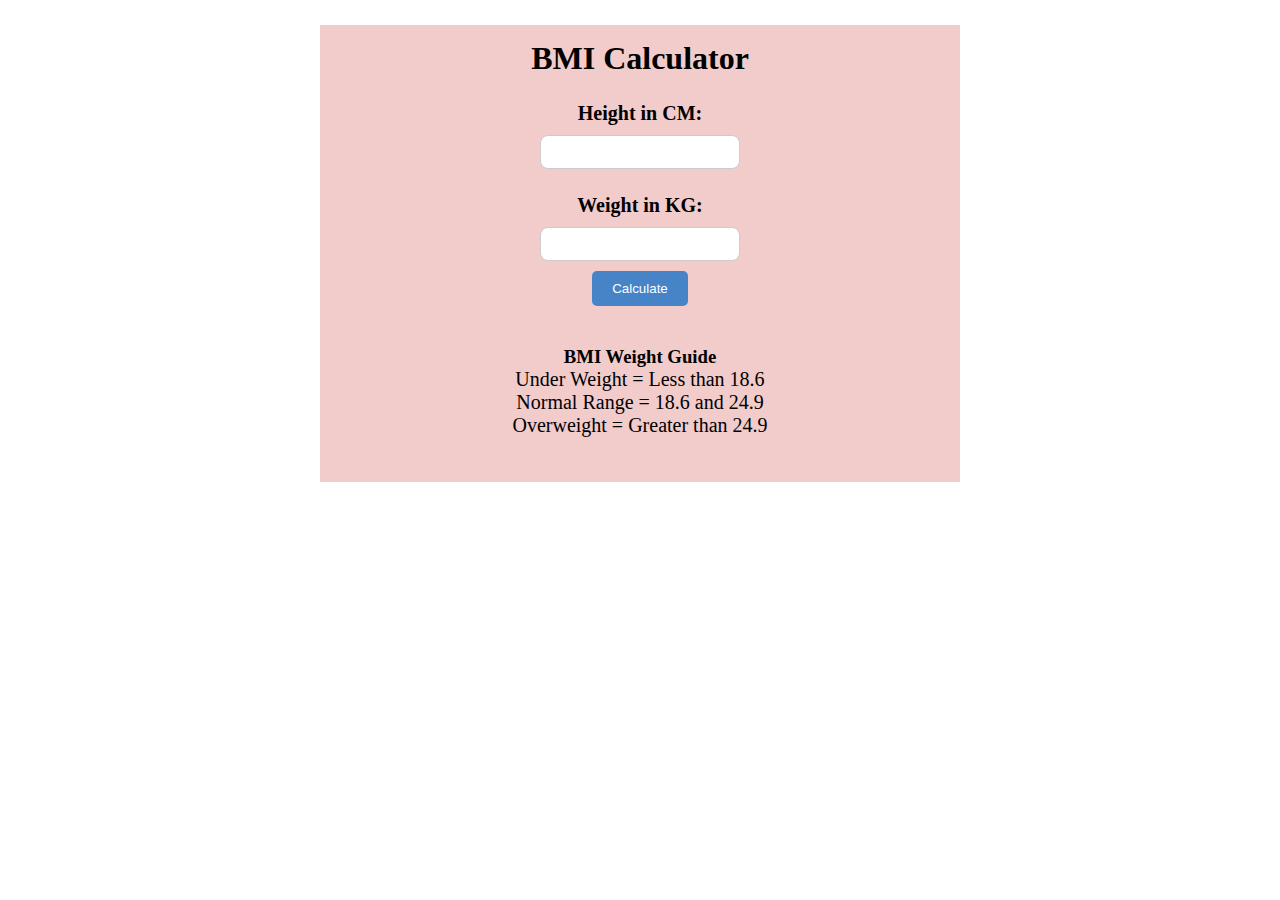
<file: 03_bmi_calculator/index.html>
<!DOCTYPE html>
<html lang="en">
<head>
    <meta charset="UTF-8">
    <meta name="viewport" content="width=device-width, initial-scale=1.0">
    <title>BMI Calculator</title>
    <link rel="stylesheet" href="style.css">
</head>
<body>
      <div class="container">
        <h1>BMI Calculator</h1>
        <form>
            <p><label>Height in CM: </label><input type="text" id="height" /></p>
            <p><label>Weight in KG: </label><input type="text" id="weight" /></p>
            <button>Calculate</button>
            <div><h3 id="results"></h3></div>
            <div id="weight-guide">
                <h3>BMI Weight Guide</h3>
                <p>Under Weight = Less than 18.6</p>
                <p>Normal Range = 18.6 and 24.9</p>
                <p>Overweight = Greater than 24.9</p>
            </div>
        </form>
      </div>

    <script src="index.js"></script>
</body>
</html>
</file>
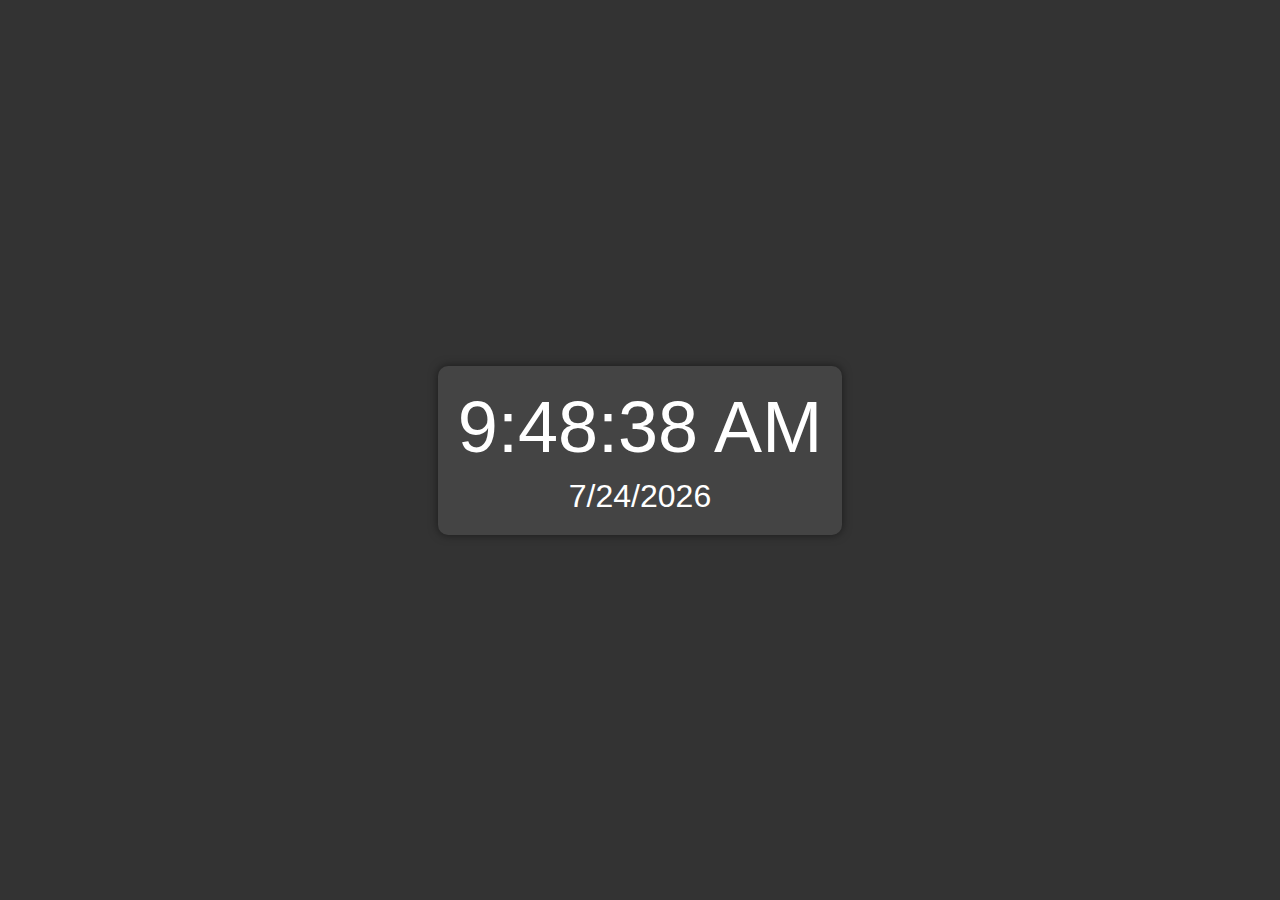
<file: 04_digital_clock/index.html>
<!DOCTYPE html>
<html lang="en">
<head>
    <meta charset="UTF-8">
    <meta name="viewport" content="width=device-width, initial-scale=1.0">
    <title>Digital Clock</title>
    <link rel="stylesheet" href="style.css">
</head>
<body>
    <div class="clock">
        <div class="time" id="time"></div>
        <div class="date" id="date"></div>
    </div>
    <script src="index.js"></script>
</body>
</html>
</file>
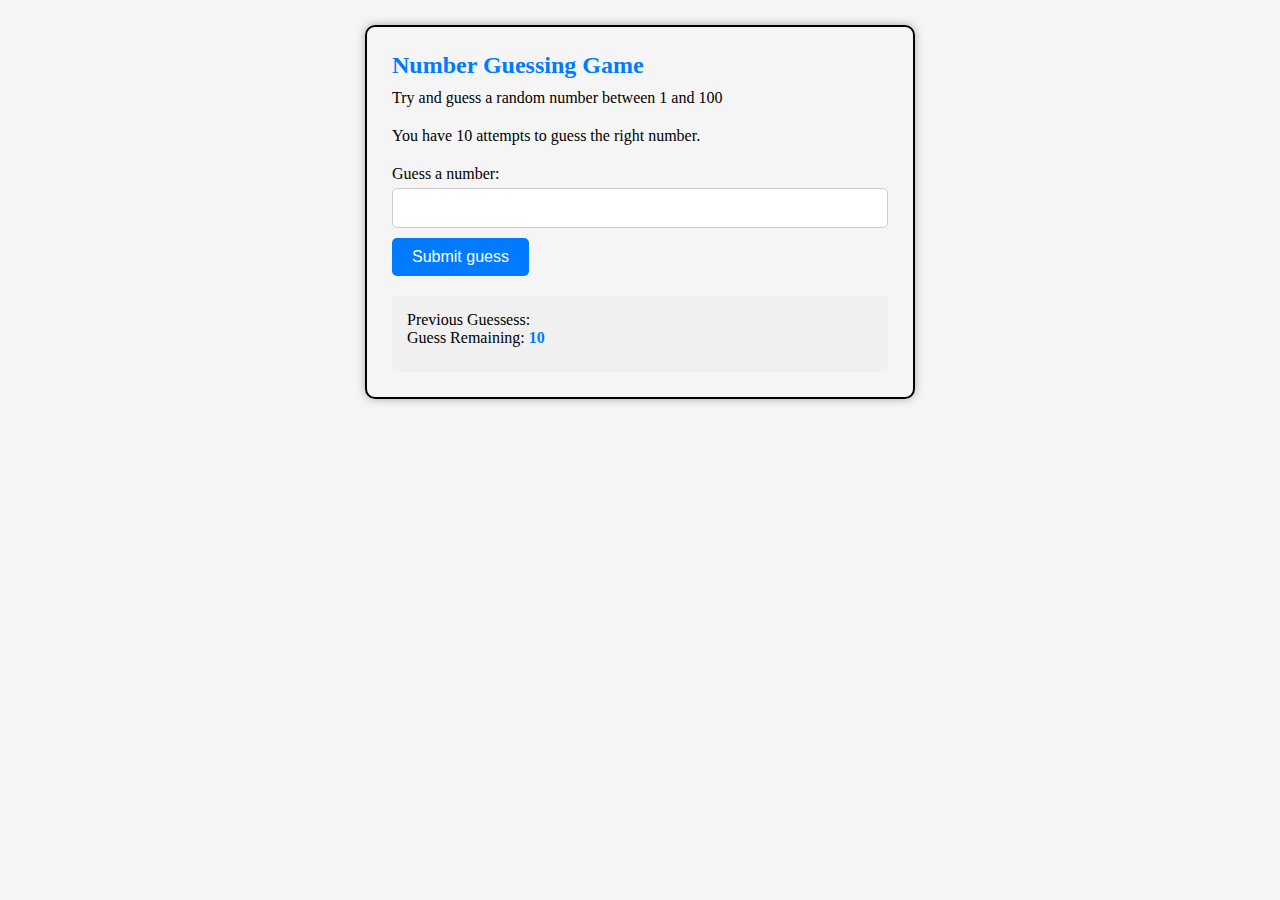
<file: 05_guess_the_number/index.html>
<!DOCTYPE html>
<html lang="en">
<head>
    <meta charset="UTF-8">
    <meta name="viewport" content="width=device-width, initial-scale=1.0">
    <title>Guess The Number</title>
    <link rel="stylesheet" href="style.css">
</head>
<body>
  <div id="game_container">
    <h1 class="game_title">Number Guessing Game</h1>
    <p class="game_instructions">Try and guess a random number between 1 and 100</p>
    <p class="game_instructions">You have <span class="attempts_remaining">10</span> attempts to guess the right number.</p>

    <form class="guess_form">
      <label for="guessField" class="guess_label">Guess a number:</label>
      <input type="text" id="guessField" class="guess_input">
      <input type="submit" id="submitGuess" value="Submit guess" class="guess_submit">
    </form>

    <div class="result_container">
      <p class="guess_history">Previous Guessess: <span class="Previous_guessess"></span></p>
      <p class="attempts_left">Guess Remaining: <span class="remaining_attempts">10</span></p>
      <p class="low_or_high"></p>
    </div>
  </div>
  <script src="index.js"></script>
</body>
</html>
</file>
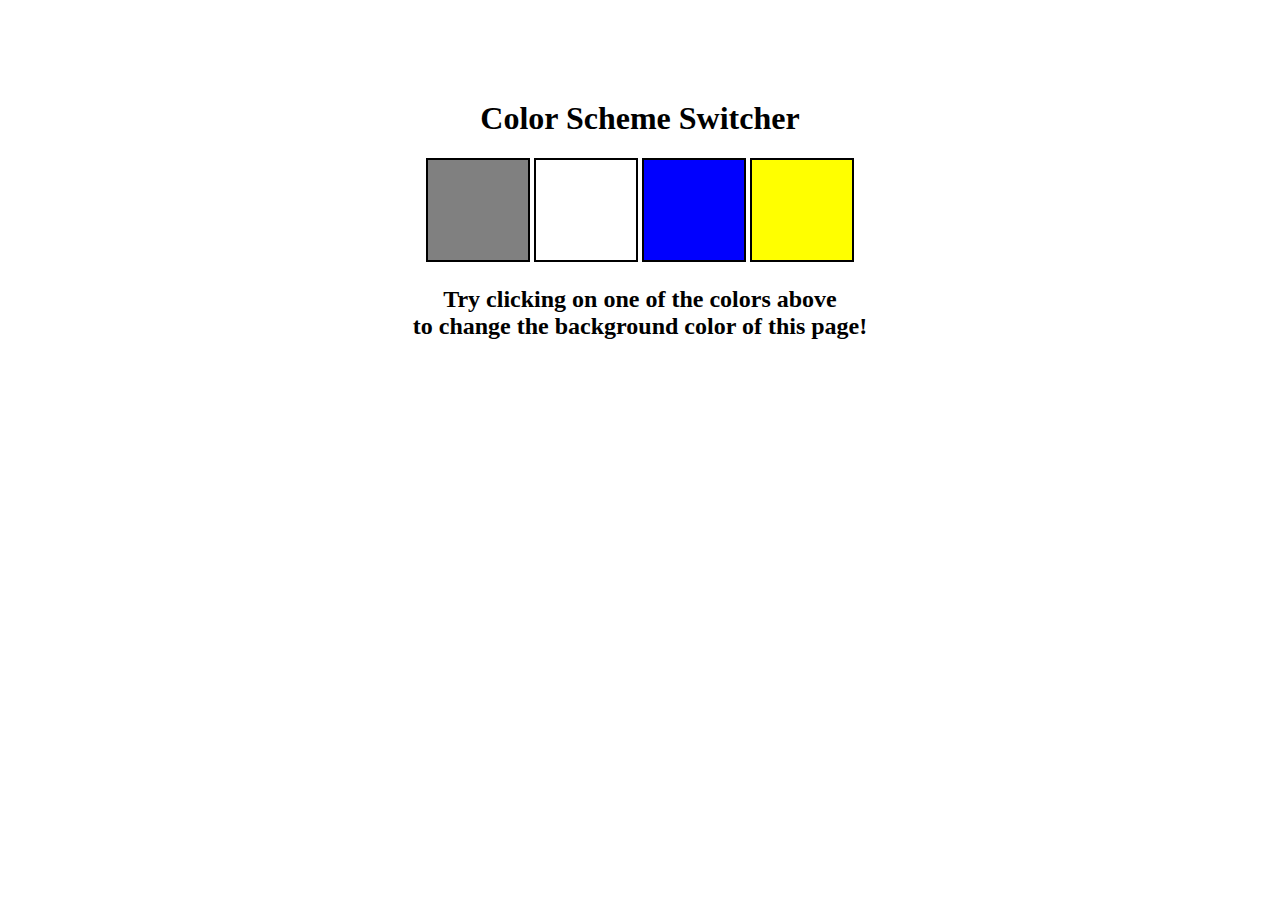
<file: bg_changer/index.html>
<!DOCTYPE html>
<html lang="en">
<head>
    <meta charset="UTF-8">
    <meta name="viewport" content="width=device-width, initial-scale=1.0">
    <title>Background Changer</title>
    <link rel="stylesheet" href="style.css">
</head>
<body>
      <div class="canvas">
        <h1>Color Scheme Switcher</h1>
        <span class="button" id="grey"></span>
        <span class="button" id="white"></span>
        <span class="button" id="blue"></span>
        <span class="button" id="yellow"></span> 
        <h2>
          Try clicking on one of the colors above
          <span>to change the background color of this page!</span>
        </h2>
      </div>

<script src="index.js"></script>
</body>
</html>
</file>
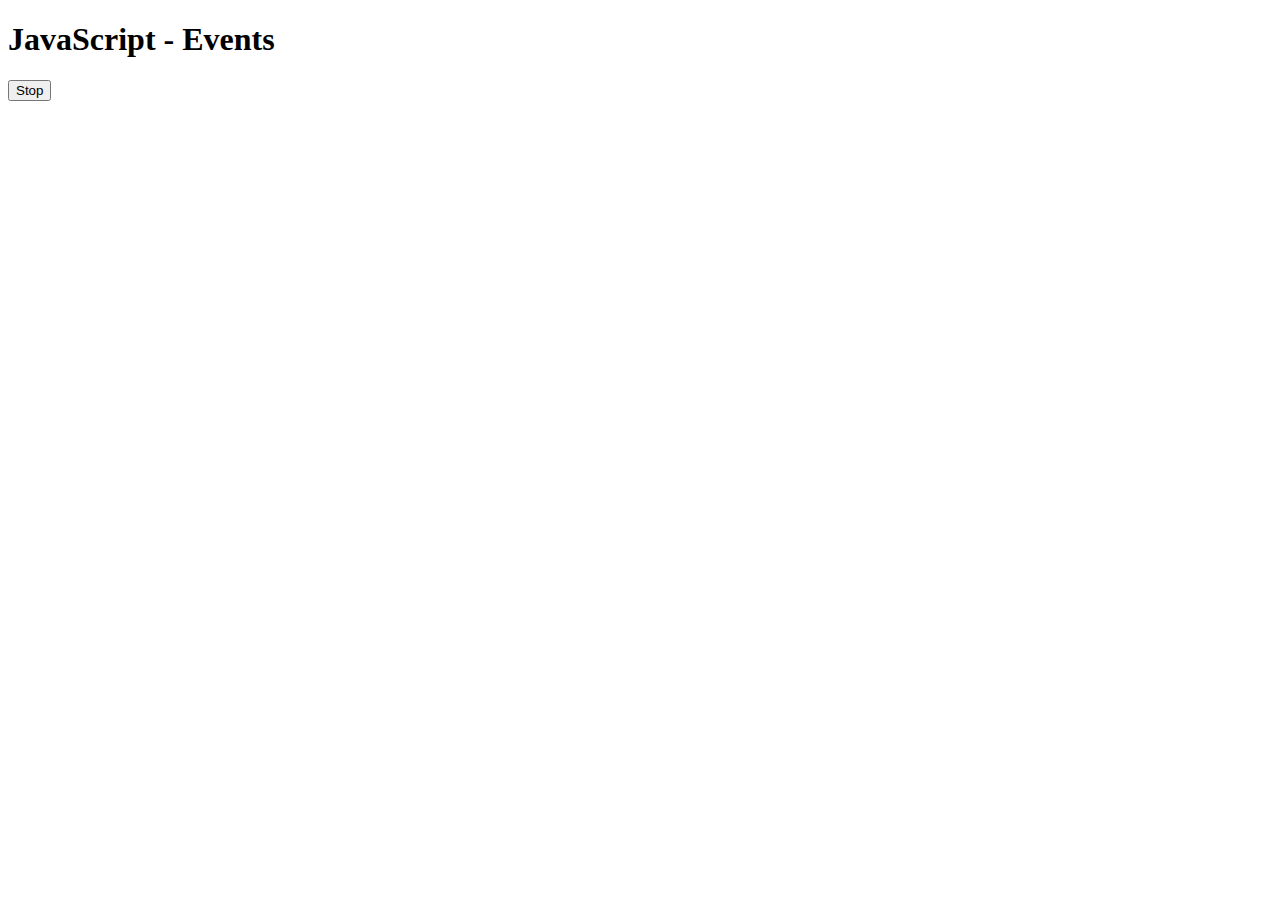
<file: 06_events/02_events.html>
<!DOCTYPE html>
<html lang="en">
<head>
    <meta charset="UTF-8">
    <meta name="viewport" content="width=device-width, initial-scale=1.0">
    <title>Document</title>
</head>
<body>
    <h1>JavaScript - Events</h1>
    <button id="stop">Stop</button>
</body>
<script>
    const sayYogesh = function(){
        console.log("Yogesh");
    }
    const changeText = function(){
        document.querySelector('h1').innerHTML = "Learning JS"
    }

    const changeMe = setTimeout(changeText, 2000)

    document.querySelector('#stop').addEventListener('click', function(){
        clearTimeout(changeMe)
        console.log("STOPPED")
    })
</script>
</html>
</file>
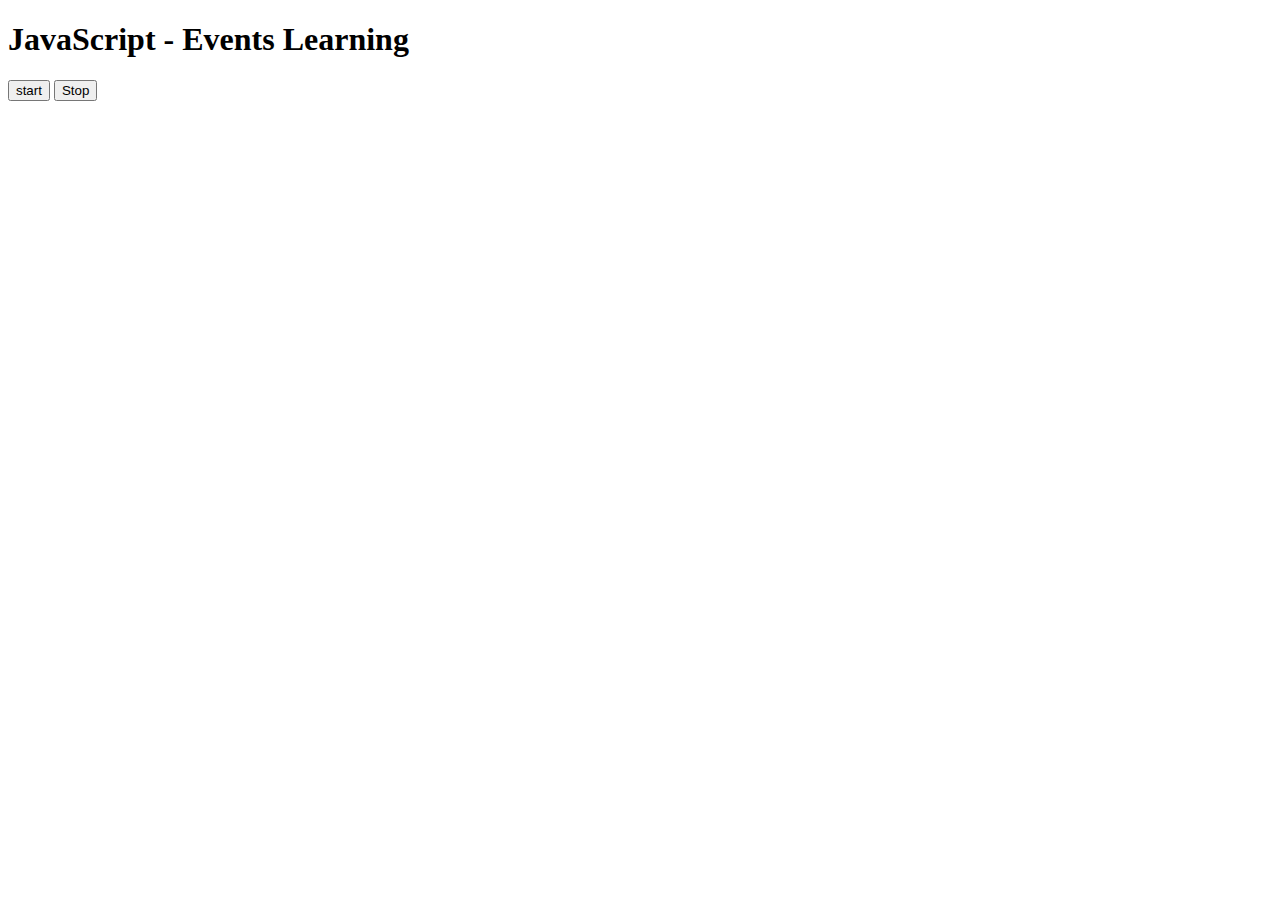
<file: 06_events/03_events.html>
<!DOCTYPE html>
<html lang="en">
<head>
    <meta charset="UTF-8">
    <meta name="viewport" content="width=device-width, initial-scale=1.0">
    <title>Document</title>
</head>
<body>
    <h1>JavaScript - Events Learning</h1>
    <button id="start">start</button>
    <button id="stop">Stop</button>
</body>
 <script>
    // complete the assignment--------------
    // clicking  the start button start printing
    // clicking the stop button stop the printing


    const sayDate = function(str){
    console.log(str, Date.now())
   }
   const intervalId = setInterval(sayDate, 1000, 'hii')

 clearInterval(intervalId) 

</script>
</html>
</file>
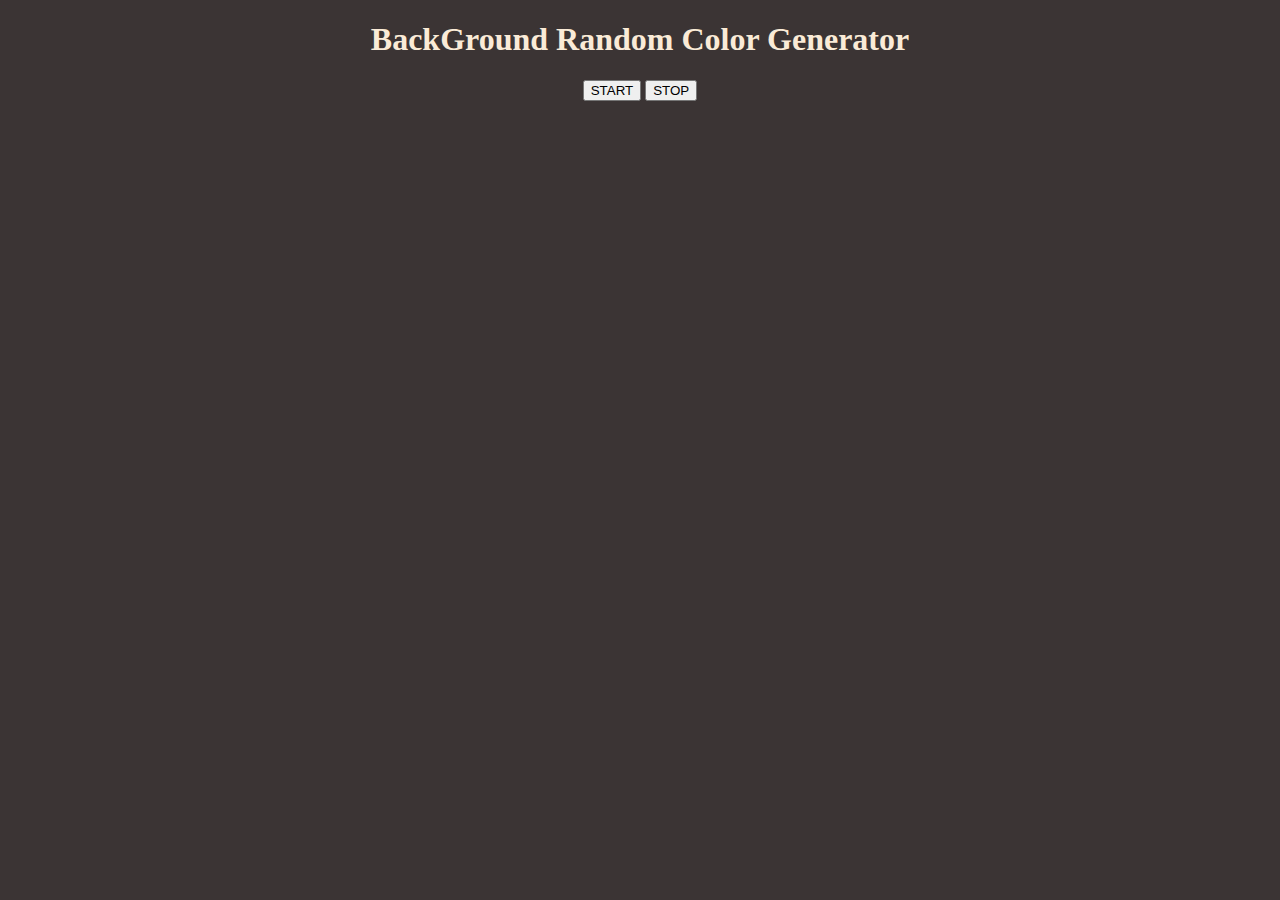
<file: 06_events/04_events.html>
<!DOCTYPE html>
<html lang="en">
<head>
    <meta charset="UTF-8">
    <meta name="viewport" content="width=device-width, initial-scale=1.0">
    <title>Random Color - BackGround</title>
    <style>
        body{
            background-color: rgb(59, 52, 52);
            color: antiquewhite;
        }
        .myDiv {
            text-align: center;
        }
    </style>
</head>
<body>
    <div class="myDiv">
        <h1>BackGround Random Color Generator</h1>
        <button id="start"> START </button>
        <button id="stop"> STOP </button>
    </div>
    
</body>
    <script>
        const randomColor = function() {
            const hex = "0123456789ABCDEF"
            let color = "#"
            for(let i = 0; i < 6; i++) {
                color += hex[Math.floor(Math.random() * 16)]
            }
            return color;
        };
        let intervalId;

        const startChangingColor = function () {
            if(!intervalId){
                intervalId = setInterval(changeColor, 1000);
            }


            function changeColor() {
                document.body.style.backgroundColor = randomColor()
            }
        }
        function stopChangingColor() {
            clearInterval(intervalId)
            intervalId = null; 
        }

        document.querySelector('#start').addEventListener('click', startChangingColor)
        document.querySelector('#stop').addEventListener('click', stopChangingColor)
    </script>
</html>
</file>
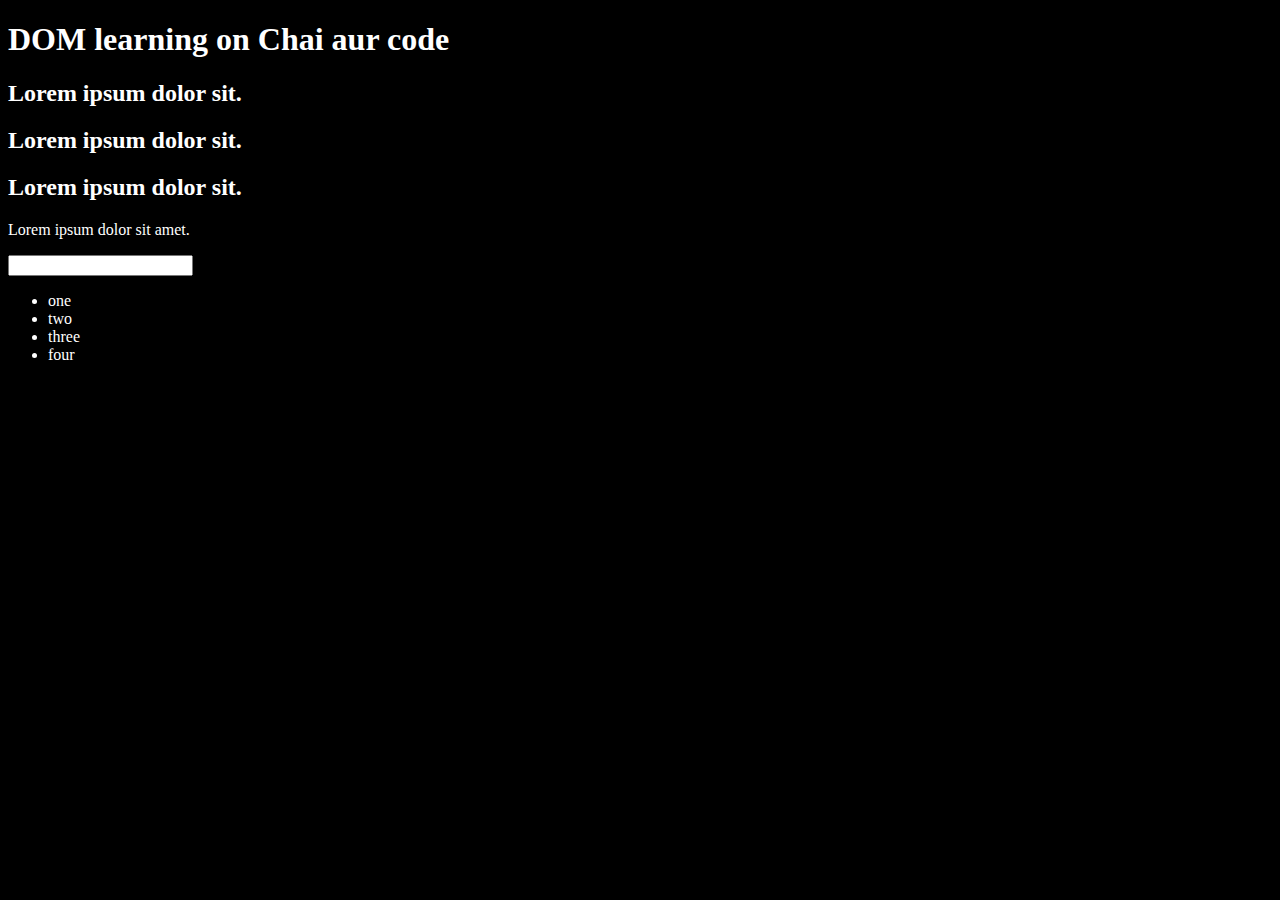
<file: dom/01_html.html>
<!DOCTYPE html>
<html lang="en">
<head>
    <meta charset="UTF-8">
    <meta name="viewport" content="width=device-width, initial-scale=1.0">
    <title>Dom Learning</title>

    <style>
        .bg_black{
            background-color: black;
            color: rgb(255, 255, 255);
        }
    </style>
</head>
<body class="bg_black">


    <div >
        <h1 id = "title" class="heading">DOM learning on Chai aur code <span style="display: none;">test text</span></h1>

        <h2>Lorem ipsum dolor sit.</h2>
        <h2>Lorem ipsum dolor sit.</h2>
        <h2>Lorem ipsum dolor sit.</h2>

        <p>Lorem ipsum dolor sit amet.</p>
        
        <input type="password" name="" id="">

        <ul>
            <li class="list-item">one</li>
            <li class="list-item">two</li>
            <li class="list-item">three</li>
            <li class="list-item">four</li>
        </ul>
    </div>
    </div>


</body>
</file>
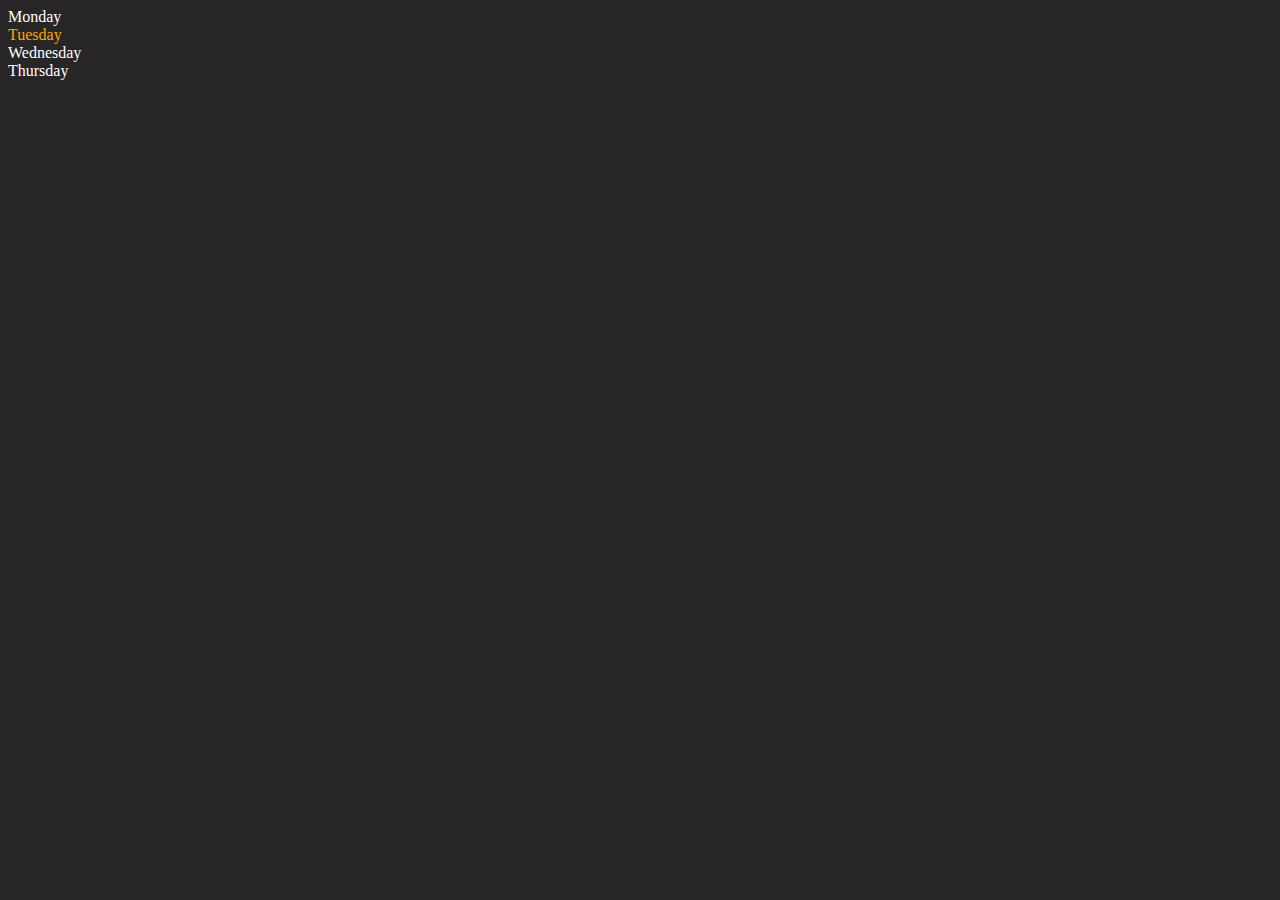
<file: dom/02_dom.html>
<!DOCTYPE html>
<html lang="en">
<head>
    <meta charset="UTF-8">
    <meta name="viewport" content="width=device-width, initial-scale=1.0">
    <title>Dom Practice</title>
</head>
<body style="background-color: rgb(39, 37, 37); color: white;">
    
    <div class="parent">
        <!-- this is a comment -->
        <div class="day">Monday</div>
        <div class="day">Tuesday</div>
        <div class="day">Wednesday</div>
        <div class="day">Thursday</div>
    </div>


</body>
    <script>
         const parent = document.querySelector ('.parent')
         
    //      console.log(parent.children);
    // console.log(parent.children[1].innerHTML);

    // for (let i = 0; i < parent.children.length; i++) {
    //      console.log(parent.children[i].innerHTML);
    // }
    parent.children[1].style.color = "orange"
    // console.log(parent.firstElementChild);
    // console.log(parent.lastElementChild);

    const dayOne = document.querySelector('.day')
    // console.log(dayOne);
    // console.log(dayOne.parentElement);
    // console.log(dayOne.nextElementSibling);

    console.log("NODES: ", parent.childNodes);

    </script>
</html>
</file>
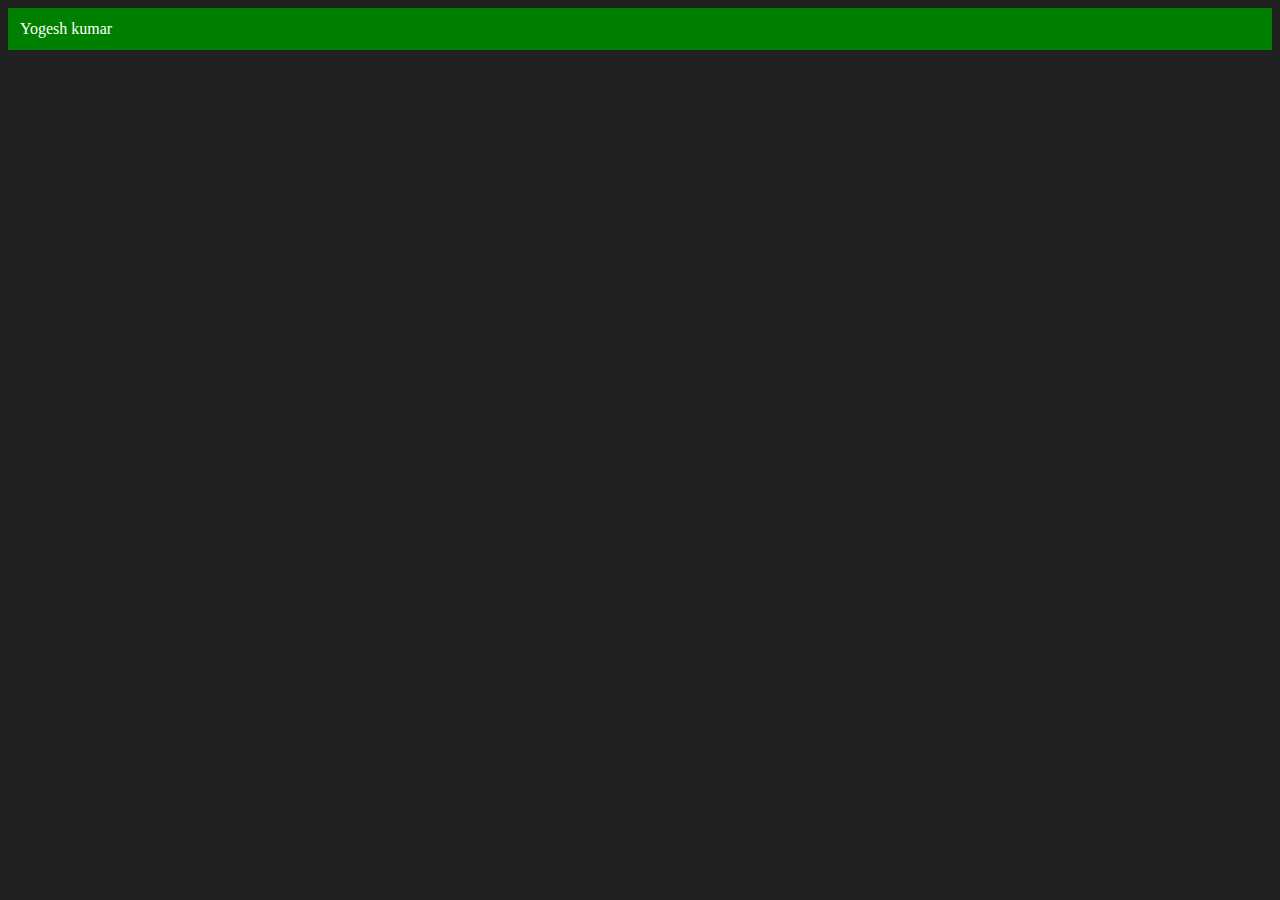
<file: dom/03_dom.html>
<!DOCTYPE html>
<html lang="en">
<head>
    <meta charset="UTF-8">
    <meta http-equiv="X-UA-Compatible" content="IE=edge">
    <meta name="viewport" content="width=device-width, initial-scale=1.0">
    <title>Chai aur code </title>
</head>
<body style="background-color: #212121; color: #fff;">
    
</body>
<script>
    const div = document.createElement('div')
    console.log(div);
    div.className = "main"
    div.id = Math.round(Math.random() * 10 + 1)
    div.setAttribute("title", "generated title")
    div.style.backgroundColor = "green"
    div.style.padding = "12px"     // abhi page pr div show nahi hogi
    // div.innerText = "Learning JS from YouTube"   //  optimized method nahi hai
    const addText = document.createTextNode("Yogesh kumar")         // optimized approach
    div.appendChild(addText)

    document.body.appendChild(div)
</script>
</html>
</file>
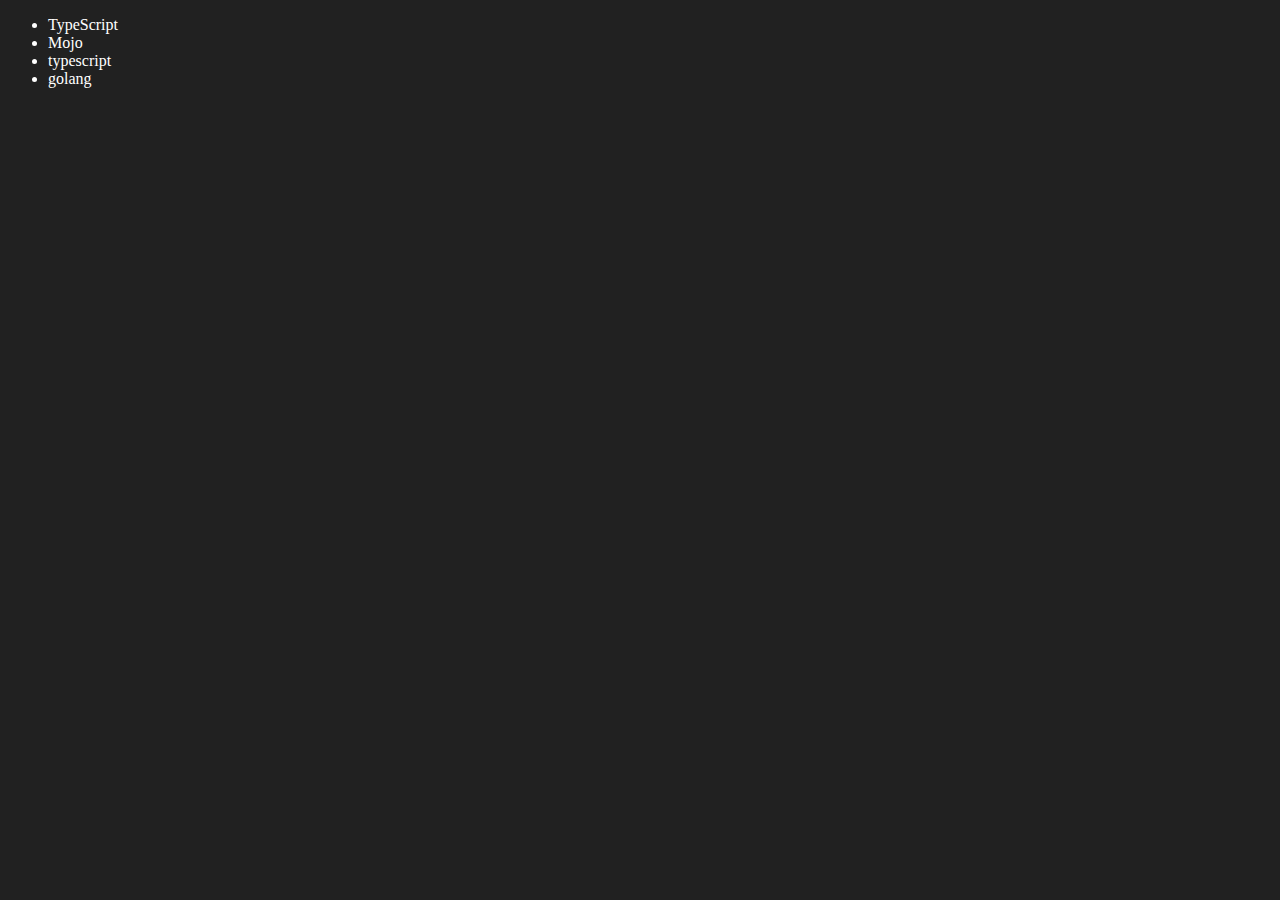
<file: dom/04_dom.html>
<!DOCTYPE html>
<html lang="en">
<head>
    <meta charset="UTF-8">
    <meta http-equiv="X-UA-Compatible" content="IE=edge">
    <meta name="viewport" content="width=device-width, initial-scale=1.0">
    <title>Chai aur code | DOM</title>
</head>
<body style="background-color: #212121; color: #fff;">
    <ul class="language">
        <li>Javascript</li>
    </ul>
</body>
<script>
    function addLanguage(langName){                //  not a optimized approach
        const li = document.createElement('li');
        li.innerHTML = `${langName}`
        document.querySelector('.language').appendChild(li)
    }
    addLanguage("python")
    addLanguage("typescript")




    function addOptiLanguage(langName){             // some optimized approach
        const li = document.createElement('li');
        li.appendChild(document.createTextNode(langName))
        document.querySelector('.language').appendChild(li)
    }
    addOptiLanguage('golang')
    addOptiLanguage('mojo')


 


    //Edit
    const secondLang = document.querySelector("li:nth-child(2)")
    // console.log(secondLang);
    //secondLang.innerHTML = "Mojo"                      // not a good practice
    const newli = document.createElement('li')            // good practice
    newli.textContent = "Mojo"
    secondLang.replaceWith(newli)





    //edit
    const firstLang = document.querySelector("li:first-child")        // other method for edit
    firstLang.outerHTML = '<li>TypeScript</li>'




    

    //remove
    const lastLang = document.querySelector('li:last-child')
    lastLang.remove()


</script>
</html>
</file>
<file: 03_bmi_calculator/style.css>
* {
  margin: 0;
  padding: 0;
  box-sizing: border-box;
}

body {
  display: flex;
  justify-content: center;
  align-items: center;
  margin-top: 25px;
}

.container {
  width: 50%;
  background-color: rgb(242, 203, 203);
  padding: 15px;
  text-align: center;
}

label {
  font-weight: bold;
  display: block;
  margin: 25px 5px auto;
}

input[type="text"] {
  padding: 7px;
  border: 1px solid #ccc;
  border-radius: 8px;
  width: 100%;
  max-width: 200px;
  font-size: 16px;
  outline: none;
  margin-top: 10px;
}

p {
  font-size: 20px;
}

button {
  padding: 10px 20px;
  margin: 10px auto;
  background-color: #4684c7;
  color: #fff;
  border: none;
  border-radius: 5px;
  cursor: pointer;
  transition: background-color 0.3s ease;
}

button:hover {
  background-color: #2e6fb5;
}

#weight-guide {
  margin: 30px auto;
}
</file>
<file: 04_digital_clock/style.css>
* {
  margin: 0;
  padding: 0;
  box-sizing: border-box;
}

body {
  font-family: Arial, Helvetica, sans-serif;
  background-color: #333;
  color: #fff;
  text-align: center;
  display: flex;
  justify-content: center;
  align-items: center;
  height: 100vh;
}

.clock {
  background-color: #444;
  padding: 20px;
  border-radius: 10px;
  box-shadow: 0 0 10px rgba(0, 0, 0, 0.5);
}

.time {
  font-size: 4.5rem;
}

.date {
  font-size: 2rem;
  margin-top: 10px;
}
</file>
<file: 05_guess_the_number/style.css>
* {
  padding: 0;
  margin: 0;
  box-sizing: border-box;
}

body {
  background-color: #f5f5f5;
  display: flex;
  justify-content: center;
  align-items: center;
}

#game_container {
  width: 550px;
  margin: 25px auto;
  padding: 25px;
  border: 2px solid black;
  border-radius: 10px;
  box-shadow: 0 0 10px rgba(0, 0, 0, 0.3);
}

.game_title {
  font-size: 24px;
  margin-bottom: 10px;
  color: #007bff;
}

.game_instructions {
  margin-bottom: 20px;
  font-size: 16px;
}

.guess_form {
  margin-bottom: 20px;
}

.guess_label {
  display: block;
  font-size: 16px;
  margin-bottom: 5px;
}

.guess_input {
  width: 100%;
  padding: 10px;
  font-size: 16px;
  border-radius: 5px;
  border: 1px solid #ccc;
}

.guess_submit {
  margin-top: 10px;
  background-color: #007bff;
  color: #fff;
  border: none;
  border-radius: 5px;
  padding: 10px 20px;
  font-size: 16px;
  cursor: pointer;
}

.result_container {
  background-color: #f0f0f0;
  padding: 15px;
  border-radius: 5px;
}

.guess-history,
.attempts-left {
  font-size: 16px;
  margin: 5px 0;
}

.low_or_high {
  font-size: 18px;
  font-weight: bold;
  margin: 10px 0;
  color: #ff5733;
}

.remaining_attempts {
  font-weight: bold;
  color: #007bff;
}
</file>
<file: bg_changer/style.css>
html {
  margin: 0;
}

span {
  display: block;
}
.canvas {
  margin: 100px auto 100px;
  width: 80%;
  text-align: center;
}

.button {
  width: 100px;
  height: 100px;
  border: solid black 2px;
  display: inline-block;
}

#grey {
  background: grey;
}

#white {
  background: white;
}
#blue {
  background: blue;
}
#yellow {
  background: yellow;
}
</file>
